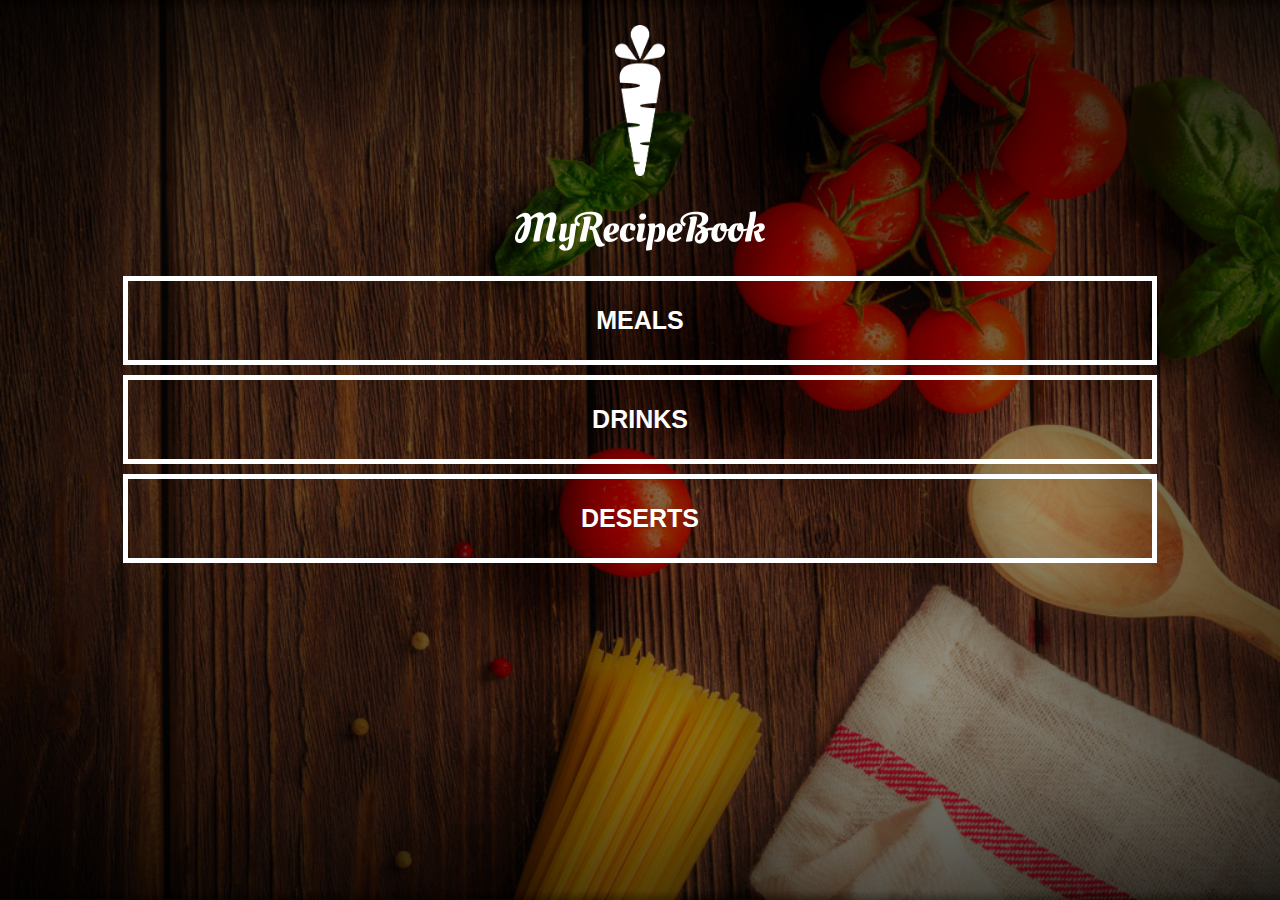
<file: index.html>
<!DOCTYPE html>
<html>
<head>
	<title>My Recipe Book</title>
	<meta charset="UTF-8">
	<meta name="viewport" content="width=device-width, initial-scale=1.0">
	<link rel="stylesheet" href="style.css">
</head>
<body class="body-home">
 <div id="home">

    <img src="images/logo-img.png" id="home-logo-img">
    <img src="images/logo-text.png" id="home-logo-text">

 	<div class="home-menu">

 	<a href="list-recipes.html?category=main" class="home-menu-item">
 		<p>Meals</p>
 	</a>

 	<a href="list-recipes.html?category=drink" class="home-menu-item">
 		<p>Drinks</p>
 	</a>

 	<a href="list-recipes.html?category=dessert" class="home-menu-item">
 		<p>Deserts</p>
 	</a>

 </div>
 </div>
</body>
</html>
</file>
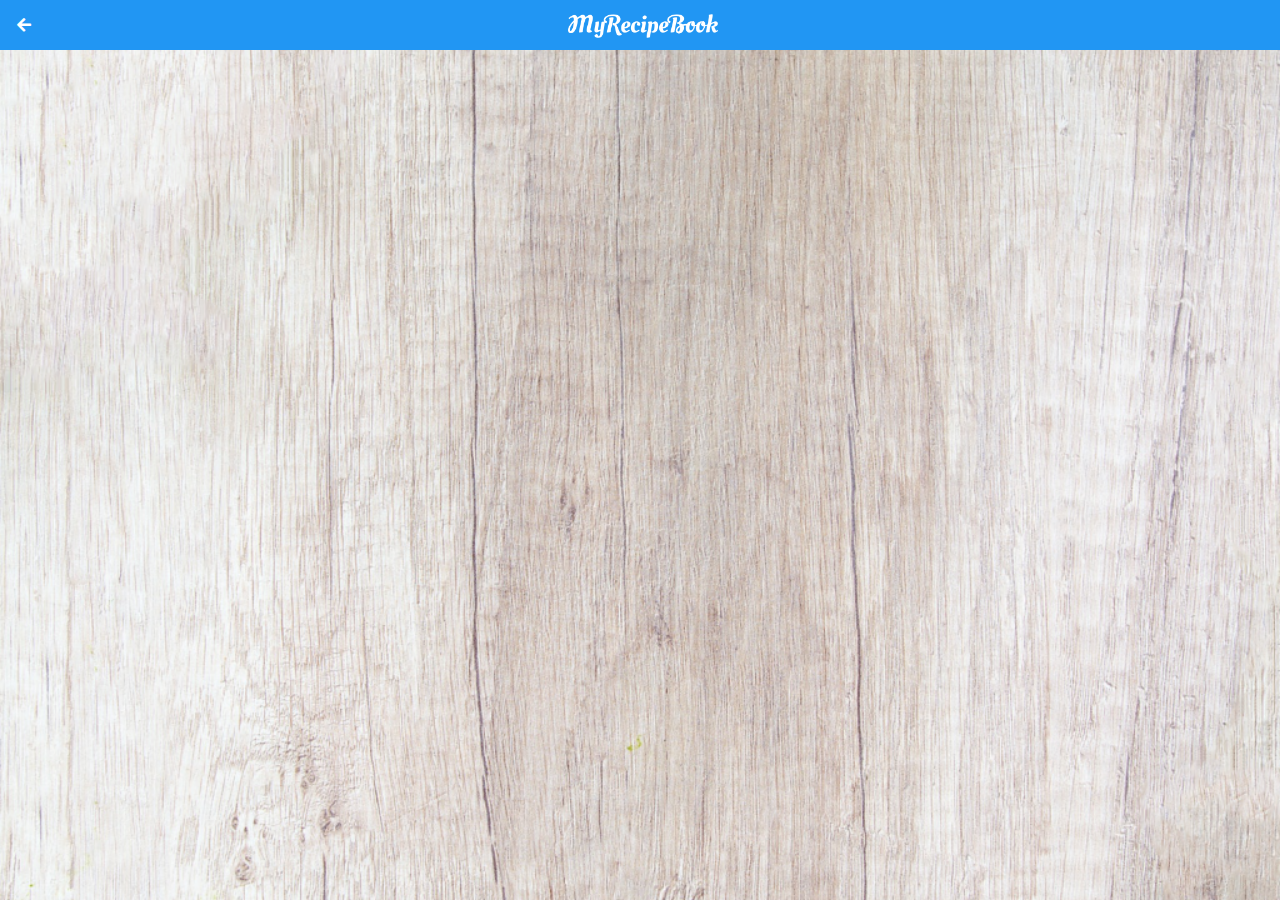
<file: list-recipes.html>
<!DOCTYPE html>
<html>
<head>
	<title>My Recipe Book</title>
	<meta charset="UTF-8">
	<meta name="viewport" content="width=device-width, initial-scale=1.0">
	<link rel="stylesheet" href="style.css">
	<link rel="stylesheet" href="fontAwesome/css/all.css">
</head>
<body class="body-meals" onload="getRecipeList()">

 <div class="header">
 	<a href="index.html">
 		<i class="fas fa-arrow-left"></i>
 	</a>

 	<img src="images/logo-text.png">
 </div>

 <div id="meals">

 	<div class="meals-list" id="output">

 	</div>
  
 </div>

 <script>
 	var category = getCategory();

 	function getRecipeList(){
 		var rootPath = "https://mysite.itvarsity.org/api/recipe-book/";
 		var fullPath = rootPath + "get-recipes/?category=" + category;

 		fetch(fullPath)
 		    .then(function(response){
 		    	return response.json();
 		    })

 		    .then(function(data){
                var output ="";
 		    	for(a = 0; a < data.length; a++){
                    output += `
                        <a href="show-recipe.html?id=${data[a].id}">
                           <div class="meals-list-item">
                                <h1>${data[a].title}<i class="fas fa-chevron-circle-right"></i></h1>
                                <p>${data[a].description}</p>
                           </div>
                        </a>
                      `;
 		        }
 		     document.getElementById("output").innerHTML = output;
 		    })
 	   }

 	function getCategory(){
 		var url = window.location.href;
 		var pos = url.search("=");
 		var category = url.slice(pos + 1);

 		return category;
 	}

 </script>
</body>
</html>
</file>
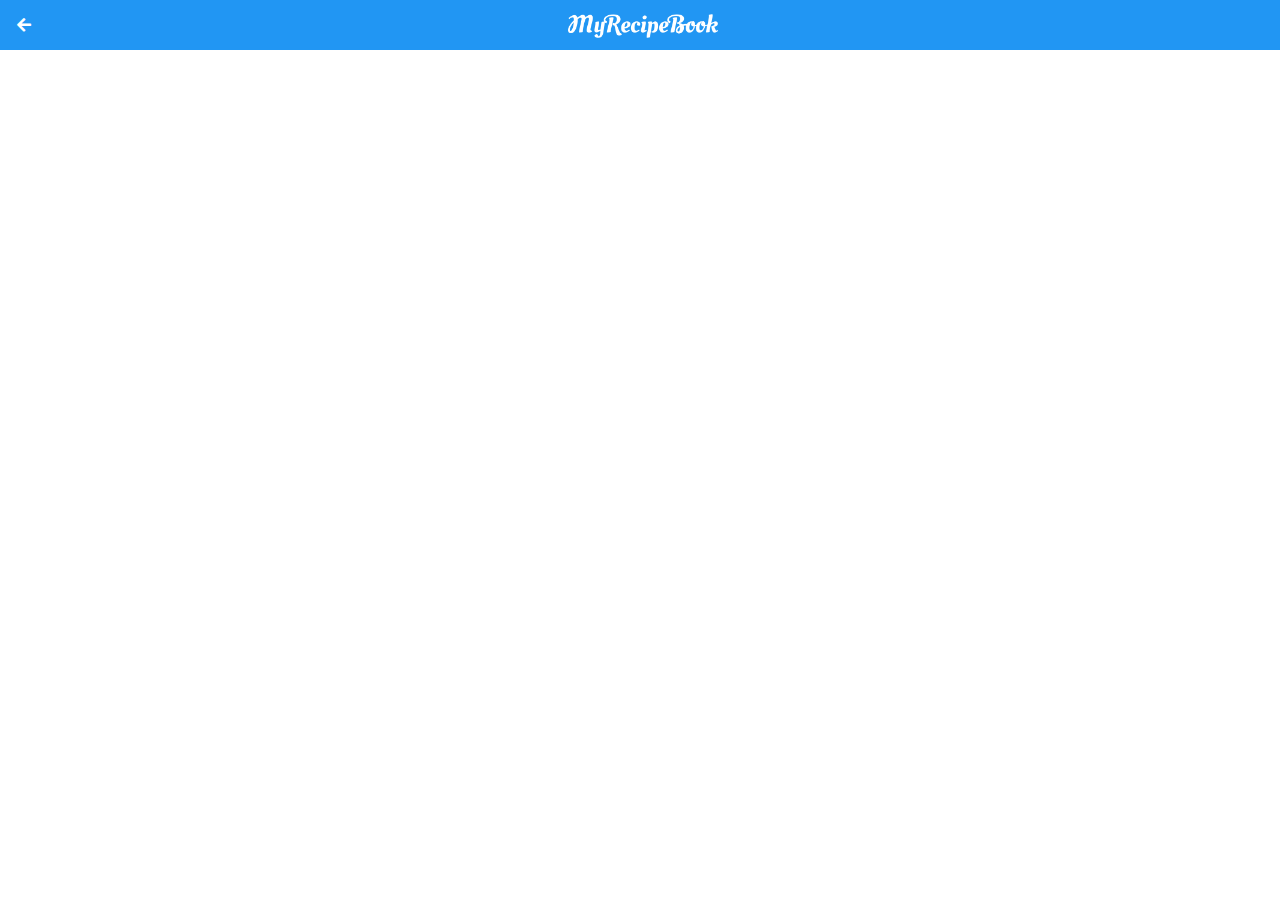
<file: show-recipe.html>
<!DOCTYPE html>
<html>
<head>
	<title>My Recipe Book</title>
    <meta charset="UTF-8">
    <meta name="viewport" content="width=device-width, initial-scale=1.0">
	<link rel="stylesheet" href="style.css">
	<link rel="stylesheet" href="fontAwesome/css/all.css">
</head>
<body class="body-recipe" onload="getRecipe()">

 <div class="header">
 	<a href="#" id="back-link">
 		<i class="fas fa-arrow-left"></i>
 	</a>

 	<img src="images/logo-text.png">
    </div>

    <div id="recipe">
    <div class="recipe-details" id="output">
    	
        </div>
    </div>
    <script>
        var id = getId();

        function getRecipe(){
            var rootPath = "https://mysite.itvarsity.org/api/recipe-book/";
            var fullPath = rootPath + "get-recipes/?id=" + id;

            fetch(fullPath)
               .then(function(response){
                   return response.json();
               })
               .then(function(data){

                   document.getElementById("back-link").href = "list-recipes.html?category=" + data[0].category;
                   var output = "";

                   output += `
                       <img src="${rootPath}uploads/${data[0].image}" />
                       <h1>${data[0].title}</h1>
                       <div class="recipe-details-ingredients">
                         <h2>Ingredients</h2>
                         <ul>
                              ${data[0].ingredients}
                         </ul>     
                       </div>
                       <div class="recipe-details-steps">
                          <h2>Method</h2>
                          <ol>
                             ${data[0].method}
                          </ol>
                       </div>
                   `;
                   document.getElementById("output").innerHTML = output;
               })
        }

        function getId(){
            var url = window.location.href;
            var pos = url.search("=");
            var id = url.slice(pos + 1);

            return id;
        }
        
    </script>
 </body>
</html>
</file>
<file: style.css>
/*=== HTML ===*/
html{
	height: 100%;
}

/*=== BODY ===*/
body{
	font-family: sans-serif;

	margin: 0;
	padding: 0;

	height: 100%;
}

.body-home{
	background-image: url('images/background-01-port.png');
	background-position: center;
	background-attachment: fixed;
	background-repeat: no-repeat;
	background-size: cover;
}

.body-meals{
	background-image: url('images/background-02-port.png');
	background-position: center;
	background-attachment: fixed;
	background-repeat: no-repeat;
	background-size: cover;
}

/*=== HEADER ===*/

.header{
	background-color: #2196f3;

	width: 100%;
	height: 50px;
	top: 0;

	position: fixed;
	overflow: hidden;

	text-align: center;
}

.header i{
	float: left;
	padding: 17px 0px 0px 17px;
	color: #ffffff;
}

.header img{
	width: 150px;
	padding-top: 14px;
	padding-right: 25px;
}

/*=== HOME PAGE ===*/

#home-logo-img{
	width: 50px;
	display: block;
	margin: auto;
	padding: 25px 10px 10px 10px;
}

#home-logo-text{
	width: auto;
	display: block;
	margin: auto;
	padding: 25px;
}

/*=== HOME PAGE MENU ===*/
.home-menu-item{
	text-decoration: none;
	text-transform: uppercase;

	color: #ffffff;
	font-size: 25px;
	font-weight: bold;
	text-align: center;
	border: 5px solid #ffffff;

	display: block;
	margin: auto;
	margin-bottom: 10px;
	width: 80%;
}

/*=== MEALS PAGE ===*/

#meals{
	padding-top: 50px;
}

/*=== MEALS PAGE MENU ===*/

.meals-list a{
	text-decoration:  none;
}

.meals-list-item{
	border: 5px solid #1a1a1a;
	margin: 10px;
}

.meals-list-item h1{
	font-weight: bold;
	font-size: 20px;
	color: #1a1a1a;
	padding-left: 10px;
}

.meals-list-item i{
	float: right;
	color: #1a1a1a;
	padding-right: 20px;
}

.meals-list-item p{
	font-size: 15px;
	font-style: italic;
	color: #4d4d4d;
	margin-top: -7px;
	padding-left: 10px;
}

/*=== RECIPE PAGE ===*/

#recipe{
	padding-top: 50px;
}

/*=== RECIPE DETAILS ===*/

.recipe-details img{
	width: 100%;
}

.recipe-details h1{
	font-size: 25px;
	text-align: center;
	border: 5px solid #1a1a1a;
	margin: 10px;
	padding: 5px;
}

.recipe-details h2{
	font-size: 20px;
	text-align: left;
	margin: 0;
	margin-right: 10px;
}

.recipe-details-info{
	margin-left: 25px;
	margin-right: 25px;
}

.recipe-details-info p{
	font-size: 13px;
	display: inline-block;
}

.recipe-details-ingredients label{
	line-height: 25px;
	margin-left: 10px;
}

.recipe-details-steps{
	padding-top: 20px;
}

.recipe-details-steps ol{
	padding-left: 28px;
}

/*=== RESPONSIVE LAYOUT ===*/

@media only screen and (min-width: 600px){
	#meals{
		width: 80%;
		margin: auto;
	}

	#recipe{
		width: 80%;
		margin: auto;
	}
}

@media only screen and (min-width: 1000px){
	#meals{
		width: 60%;
		margin: auto;
	}

	#recipe{
		width: 60%;
		margin: auto;
	}
}

@media only screen and (min-width: 1500px){
	#meals{
		width: 40%;
		margin: auto;
	}

	#recipe{
		width: 40%;
		margin: auto;
	}
}

@media only screen and (min-width: 720px){
	.body-home{
		background-image: url('images/background-01-land.png');
	}

	.body-meals{
		background-image: url('images/background-02-land.png');
	}
}
</file>
